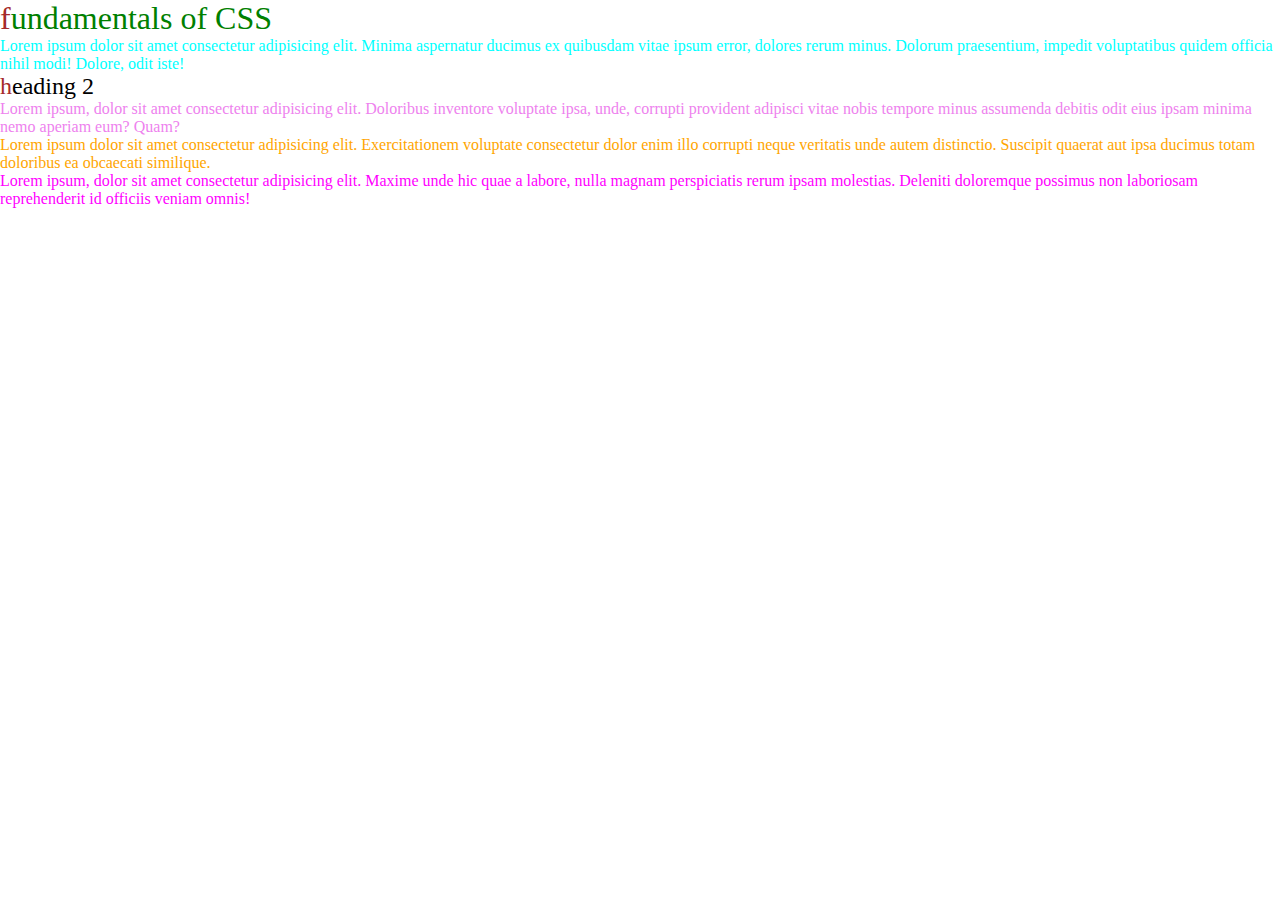
<file: cascading.html>
<!DOCTYPE html>
<html lang="en">
<head>
    <meta charset="UTF-8">
    <meta name="viewport" content="width=device-width, initial-scale=1.0">
    <title>CSS Fundamentals</title>
    <link rel="stylesheet" href="./class1.css">
</head>
<body>
    <h1>fundamentals of CSS</h1>
    <!-- <h2>sud heading</h2> -->
    <p>Lorem ipsum dolor sit amet consectetur adipisicing elit. Minima aspernatur ducimus ex quibusdam vitae ipsum error, dolores rerum minus. Dolorum praesentium, impedit voluptatibus quidem officia nihil modi! Dolore, odit iste!</p>

        <div>
            <h2>heading 2</h2>

            <p>Lorem ipsum, dolor sit amet consectetur adipisicing elit. Doloribus inventore voluptate ipsa, unde, corrupti provident adipisci vitae nobis tempore minus assumenda debitis odit eius ipsam minima nemo aperiam eum? Quam?</p>

            <p>Lorem ipsum dolor sit amet consectetur adipisicing elit. Exercitationem voluptate consectetur dolor enim illo corrupti neque veritatis unde autem distinctio. Suscipit quaerat aut ipsa ducimus totam doloribus ea obcaecati similique.</p>

            <p>Lorem ipsum, dolor sit amet consectetur adipisicing elit. Maxime unde hic quae a labore, nulla magnam perspiciatis rerum ipsam molestias. Deleniti doloremque possimus non laboriosam reprehenderit id officiis veniam omnis!</p>

        </div>
    
</body>
</html>
</file>
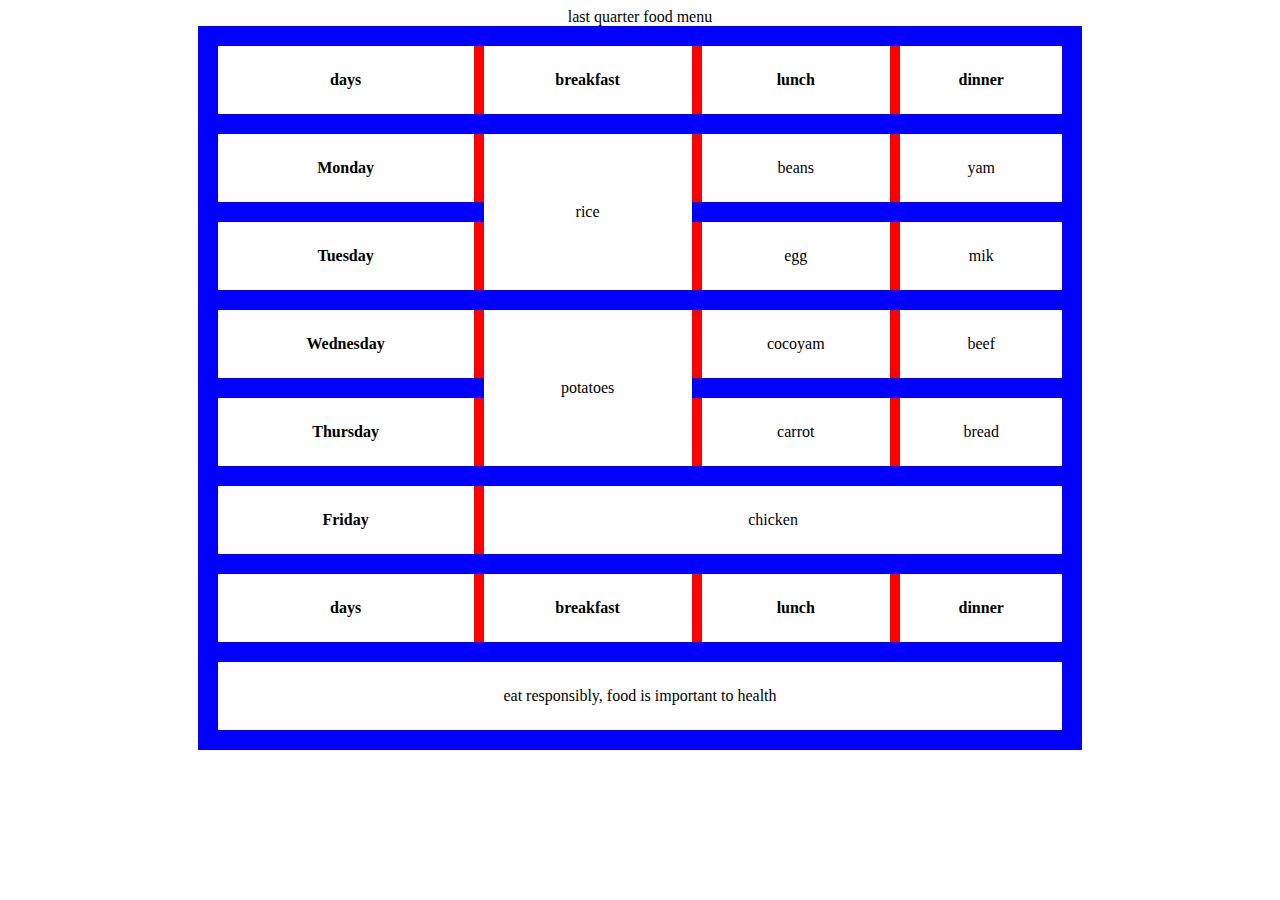
<file: menu.html>
<!DOCTYPE html>
<html lang="en">
<head>
    <meta charset="UTF-8">
    <meta name="viewport" content="width=device-width, initial-scale=1.0">
    <title>last quarter food menu</title>
    <style>
        table{
            width: 70%;
            margin: auto;
            border-collapse: collapse;
        }
        table tr{
            border: 20px solid blue;    
        }
        table th, table td{
            text-align: center;
            border-inline: 10px solid red;
            padding-block: 25px;
            
        }
    </style>
</head>
<body>
    <table>
        <caption>last quarter food menu</caption>
        <thead>
            <tr>
                <th scope="col">days</th>
                <th scope="col">breakfast</th>
                <th scope="col">lunch</th>
                <th scope="col">dinner</th>
            </tr>
        </thead>
        <!-- tbody>(tr>th+td*3)*5 -->
        <tbody>
            <tr>
                <th scope="row">Monday</th>
                <td rowspan="2">rice</td>
                <td>beans</td>
                <td>yam</td>
            </tr>
            <tr>
                <th scope="row">Tuesday</th>
                <!--<td>fish</td>-->
                <td>egg</td>
                <td>mik</td>
            </tr>
            <tr>
                <th scope="row">Wednesday</th>
                <td rowspan="2">potatoes</td>
                <td>cocoyam</td>
                <td>beef</td>
            </tr>
            <tr>
                <th scope="row">Thursday</th>
                <!--<td>vegetables</td>-->
                <td>carrot</td>
                <td>bread</td>
            </tr>
            <tr>
                <th scope="row">Friday</th>
                <td colspan="3">chicken</td>
                <!--<td>pizza</td>
                <td>chocolate</td>-->
            </tr>
        </tbody>
        <tfoot>
            <tr>
                <td colspan="4">eat responsibly, food is important to health</td>
            </tr>
        </tfoot>
        <thead>
            <tr>
                <th scope="col">days</th>
                <th scope="col">breakfast</th>
                <th scope="col">lunch</th>
                <th scope="col">dinner</th>
            </tr>
        </thead>
    </table>
</body>
</html>
</file>
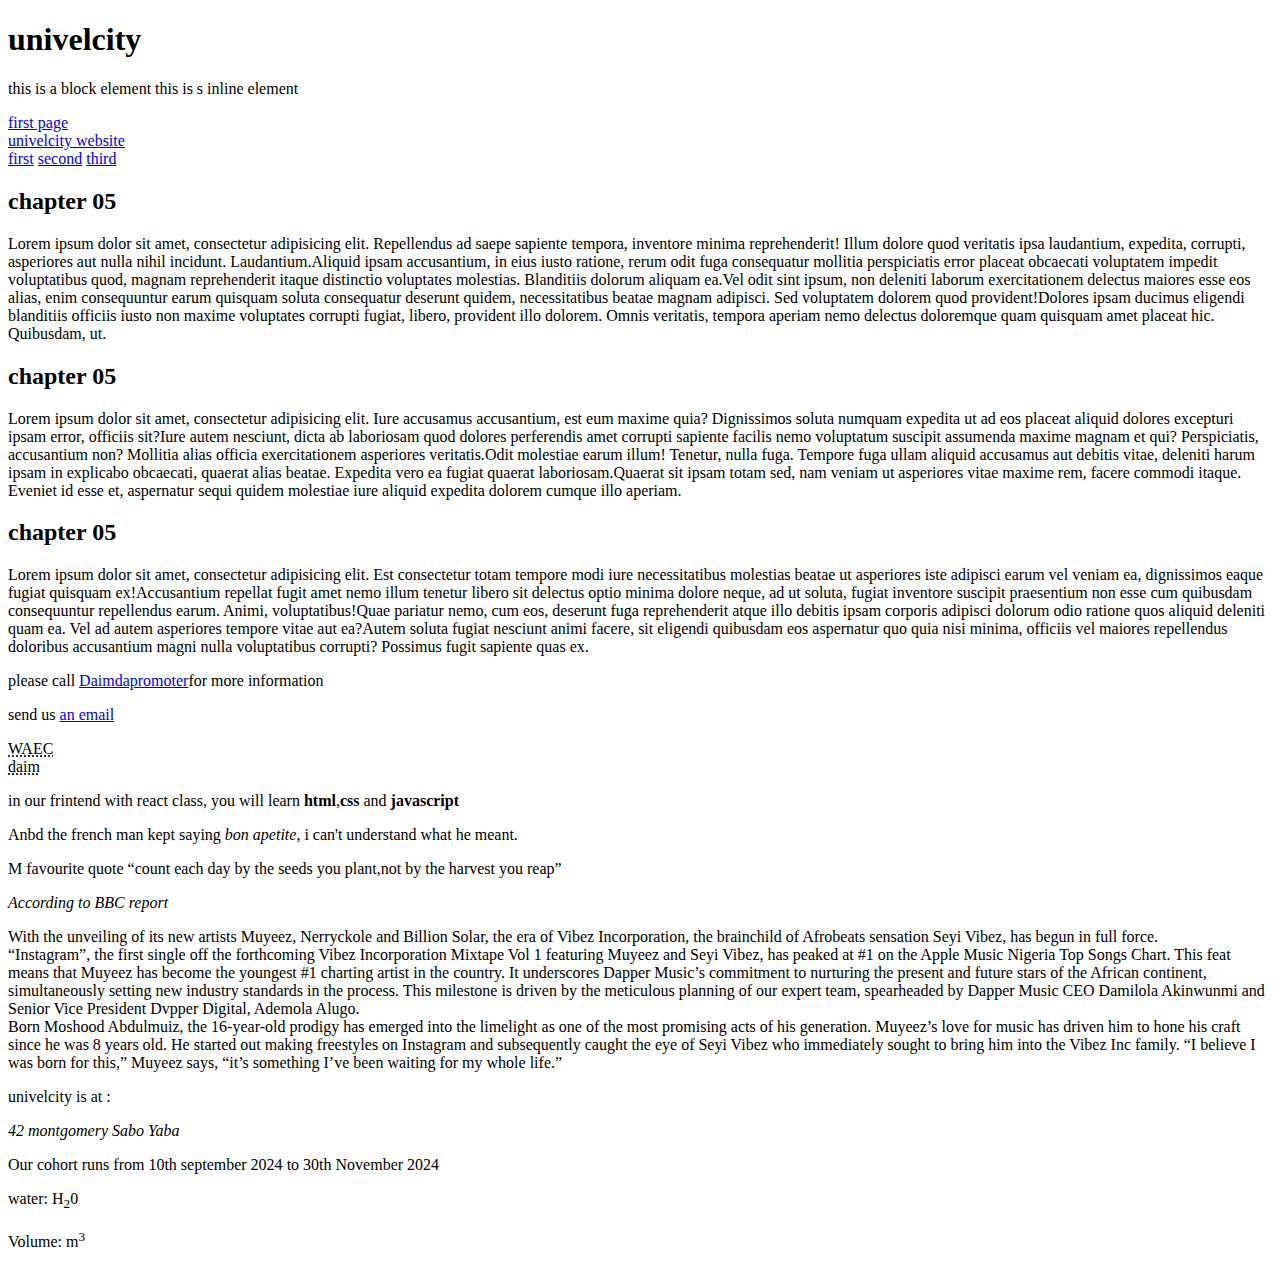
<file: second.html>
<!DOCTYPE html>
<html lang="en">
<head>
    <meta charset="UTF-8">
    <meta name="viewport" content="width=device-width, initial-scale=1.0">
    <title>miscellenous elements</title>
    <!--<style>
        {
            background-color: red;
        }
        p{
            background-color: blue;
        }
    </style> -->
</head>
<body>
    <main>
        <h1><span>uni</span>velcity</h1>
        <p>this is a block element <span>this is s inline element</span></p>
        <a href="./index.html#css">first page</a> <br>
        <a href="https://univelcity.com" target="_blank">univelcity website</a> <br>

        <a href="#part1">first</a>
        <a href="#part2">second</a>         
        <a href="#part3">third</a>
        
    <section>
        <h2 id="part1">chapter 05</h2>
        <p><span>Lorem ipsum dolor sit amet, consectetur adipisicing elit. Repellendus ad saepe sapiente tempora, inventore minima reprehenderit! Illum dolore quod veritatis ipsa laudantium, expedita, corrupti, asperiores aut nulla nihil incidunt. Laudantium.</span><span>Aliquid ipsam accusantium, in eius iusto ratione, rerum odit fuga consequatur mollitia perspiciatis error placeat obcaecati voluptatem impedit voluptatibus quod, magnam reprehenderit itaque distinctio voluptates molestias. Blanditiis dolorum aliquam ea.</span><span>Vel odit sint ipsum, non deleniti laborum exercitationem delectus maiores esse eos alias, enim consequuntur earum quisquam soluta consequatur deserunt quidem, necessitatibus beatae magnam adipisci. Sed voluptatem dolorem quod provident!</span><span>Dolores ipsam ducimus eligendi blanditiis officiis iusto non maxime voluptates corrupti fugiat, libero, provident illo dolorem. Omnis veritatis, tempora aperiam nemo delectus doloremque quam quisquam amet placeat hic. Quibusdam, ut.</span></p>
    </section>
    <section>
        <h2 id="part2">chapter 05</h2>
        <p><span>Lorem ipsum dolor sit amet, consectetur adipisicing elit. Iure accusamus accusantium, est eum maxime quia? Dignissimos soluta numquam expedita ut ad eos placeat aliquid dolores excepturi ipsam error, officiis sit?</span><span>Iure autem nesciunt, dicta ab laboriosam quod dolores perferendis amet corrupti sapiente facilis nemo voluptatum suscipit assumenda maxime magnam et qui? Perspiciatis, accusantium non? Mollitia alias officia exercitationem asperiores veritatis.</span><span>Odit molestiae earum illum! Tenetur, nulla fuga. Tempore fuga ullam aliquid accusamus aut debitis vitae, deleniti harum ipsam in explicabo obcaecati, quaerat alias beatae. Expedita vero ea fugiat quaerat laboriosam.</span><span>Quaerat sit ipsam totam sed, nam veniam ut asperiores vitae maxime rem, facere commodi itaque. Eveniet id esse et, aspernatur sequi quidem molestiae iure aliquid expedita dolorem cumque illo aperiam.</span></p>
    </section>
    <section>
        <h2 id="part3">chapter 05</h2>
        <p><span>Lorem ipsum dolor sit amet, consectetur adipisicing elit. Est consectetur totam tempore modi iure necessitatibus molestias beatae ut asperiores iste adipisci earum vel veniam ea, dignissimos eaque fugiat quisquam ex!</span><span>Accusantium repellat fugit amet nemo illum tenetur libero sit delectus optio minima dolore neque, ad ut soluta, fugiat inventore suscipit praesentium non esse cum quibusdam consequuntur repellendus earum. Animi, voluptatibus!</span><span>Quae pariatur nemo, cum eos, deserunt fuga reprehenderit atque illo debitis ipsam corporis adipisci dolorum odio ratione quos aliquid deleniti quam ea. Vel ad autem asperiores tempore vitae aut ea?</span><span>Autem soluta fugiat nesciunt animi facere, sit eligendi quibusdam eos aspernatur quo quia nisi minima, officiis vel maiores repellendus doloribus accusantium magni nulla voluptatibus corrupti? Possimus fugit sapiente quas ex.</span></p>
        <p>please call <a href="tel:+2348161769096" title="call daim for more information">Daimdapromoter</a>for more information</p>

        <p>send us <a href="mailto:admin@univelcity.com"> an email</a></p>

        <abbr title="west africa examination">WAEC</abbr> <br>

        <abbr title="Adam olabode">daim</abbr>

        <p>in our frintend with react class, you will learn <strong>html</strong>,<strong>css</strong> and <strong>javascript</strong></p>

        <p>Anbd the french man kept saying <em>bon apetite</em>, i can't understand what he meant.</p>
        
        <p>M favourite quote <q>count each day by the seeds you plant,not by the harvest you reap</q></p>

        <p><cite>According to BBC report</cite></p>
        <bloc
        kquote cite="https://dvppermusic.com/2024/05/muyeez-is-the-youngest-number-one-artist-in-nigeria/"> 
            With the unveiling of its new artists Muyeez, Nerryckole and Billion Solar, the era of Vibez Incorporation, the brainchild of Afrobeats sensation Seyi Vibez, has begun in full force.
            <br>
            “Instagram”, the first single off the forthcoming Vibez Incorporation Mixtape Vol 1 featuring Muyeez and Seyi Vibez, has peaked at #1 on the Apple Music Nigeria Top Songs Chart. This feat means that Muyeez has become the youngest #1 charting artist in the country. It underscores Dapper Music’s commitment to nurturing the present and future stars of the African continent, simultaneously setting new industry standards in the process. This milestone is driven by the meticulous planning of our expert team, spearheaded by Dapper Music CEO Damilola Akinwunmi and Senior Vice President Dvpper Digital, Ademola Alugo.
            <br>
            Born Moshood Abdulmuiz, the 16-year-old prodigy has emerged into the limelight as one of the most promising acts of his generation. Muyeez’s love for music has driven him to hone his craft since he was 8 years old. He started out making freestyles on Instagram and subsequently caught the eye of Seyi Vibez who immediately sought to bring him into the Vibez Inc family. “I believe I was born for this,” Muyeez says, “it’s something I’ve been waiting for my whole life.”</bloc>

           <p>univelcity is at :
                <address>42 montgomery Sabo Yaba</address>
            </p>

            <p>Our cohort runs from <time datetime="2024-09-10">10th september 2024</time> to <time datetime="2024-11-30">30th November 2024</time></p>

            <p>water: H<sub>2</sub>0</p>
            <p>Volume: m<sup>3</sup></p>
    </section>

    </main>
</body>
</html>
</file>
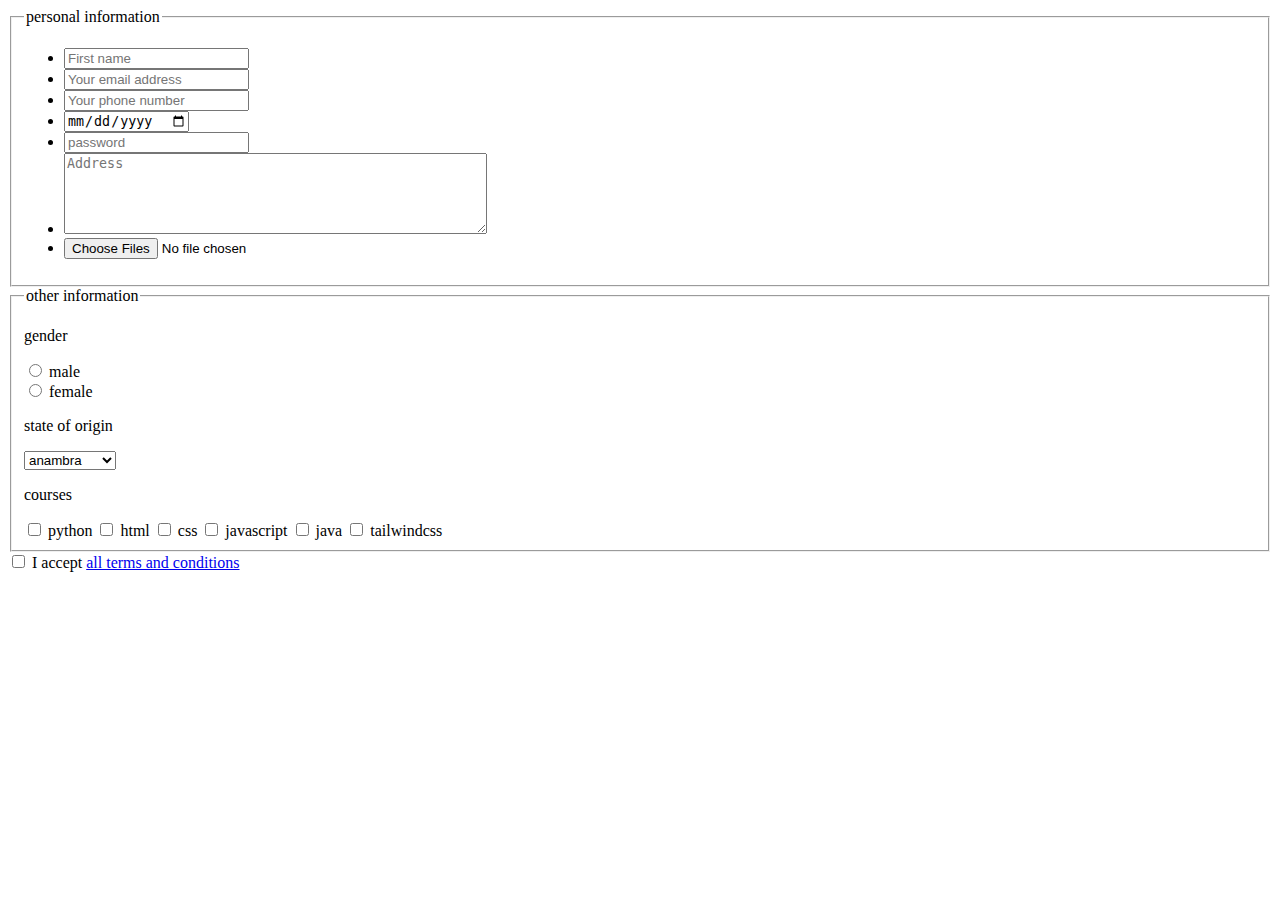
<file: sign-up.html>
<!DOCTYPE html>
<html lang="en">
<head>
    <meta charset="UTF-8">
    <meta name="viewport" content="width=device-width, initial-scale=1.0">
    <title>sign up form</title>
</head>
<body>
    <form>
        <fieldset>
            <legend>personal information</legend>
            <ul>
                <li>
                   <!-- <label for="firstName">Your First Name</label> --> 
                    <input type="text" name="firstName" id="firstname" placeholder="First name" required>
                </li>
                <li>
                    <input type="email" name="email" id="email" placeholder="Your email address">
                </li>
                <li>
                    <input type="tel" name="phone" id="phone" placeholder="Your phone number">
                </li>
                <li>
                    <input type="date" name="dob" id="dob" title="date of birth" required>
                </li>
                <li>
                    <input type="password" name="password" id="password" required placeholder="password">
                </li>
                <li>
                    <textarea name="address" id="address" placeholder="Address" rows="5" cols="50"></textarea>
                </li>
                <li>
                    <input type="file" name="images" id="images" placeholder="upload photograph" accept=".jpg,.png" multiple>
                </li>
            </ul>
        </fieldset>

        <fieldset>
            <legend>other information</legend>
            <div>
                <p>gender</p>
                <input type="radio" name="gender" id="male">
                <label for="male">male</label> <br>
                <input type="radio" name="gender" id="female">
                <label for="female">female</label>
            </div>

            <div>
                <p>state of origin</p>
                <select title="state of origin">
                    <optgroup label="east">
                        <option value="an">anambra</option>
                        <option value="en">enugu</option>
                    </optgroup>
                    <optgroup label="west">
                        <option value="lg">lagos</option>
                        <option value="ab">abeokuta</option>
                        <option value="ek">ekiti</option>
                    </optgroup>
                    <optgroup label="north">
                        <option value="kd">kaduna</option>
                    </optgroup>
                </select>
            </div>

            <div>
                <p>courses</p>

                <input type="checkbox" name="courses" id="python">
                <label for="python">python</label>

                <input type="checkbox" name="courses" id="html">
                <label for="html">html</label>

                <input type="checkbox" name="courses" id="css">
                <label for="css">css</label>

                <input type="checkbox" name="courses" id="javascript">
                <label for="javascript">javascript</label>

                <input type="checkbox" name="courses" id="java">
                <label for="java">java</label>

                <input type="checkbox" name="courses" id="tailwindcss">
                <label for="tailwindcss">tailwindcss</label>
            </div>
        </fieldset>
        <div>
            <input type="checkbox" name="terms" id="terms">
            <label for="terms">I accept <a href="#">all terms and conditions</a></label>
        </div>
    </form>
</body>
</html>
</file>
<file: class1.css>
/* element: child, siblings, adjacent sibling, all siblings, direct, pseudo-class */
/* class:pseudo-class */
/* id */

/* element this has a specificity of 001 meaning using one element */
h1{
    color: red;
}

p{
    color: blue;
}

/* direct child element */

body > h1{
    color: green;
}
/* body > div > p{
    color: green;
} */


/* all children selector */

body p{
    color: violet;
}
/* direct children/ children selector */
h1 ~ p{
    color: orange;
}
p ~ p{
    color: orange;
}

/* adjacent sibling selector */
h1 + p{
    color: cyan;
}

p + p + p {
    color: fuchsia;
}

/* any element selector */
*{
    /* border: 2px solid red; */
    font-weight: normal;
    margin: 0;
    text-decoration: none;
    padding: 0;
    color: inherit;
}

/* pseudo element */
::selection{
    color: black;
}

h2::first-letter,h1::first-letter{
    color: brown;
}
</file>
